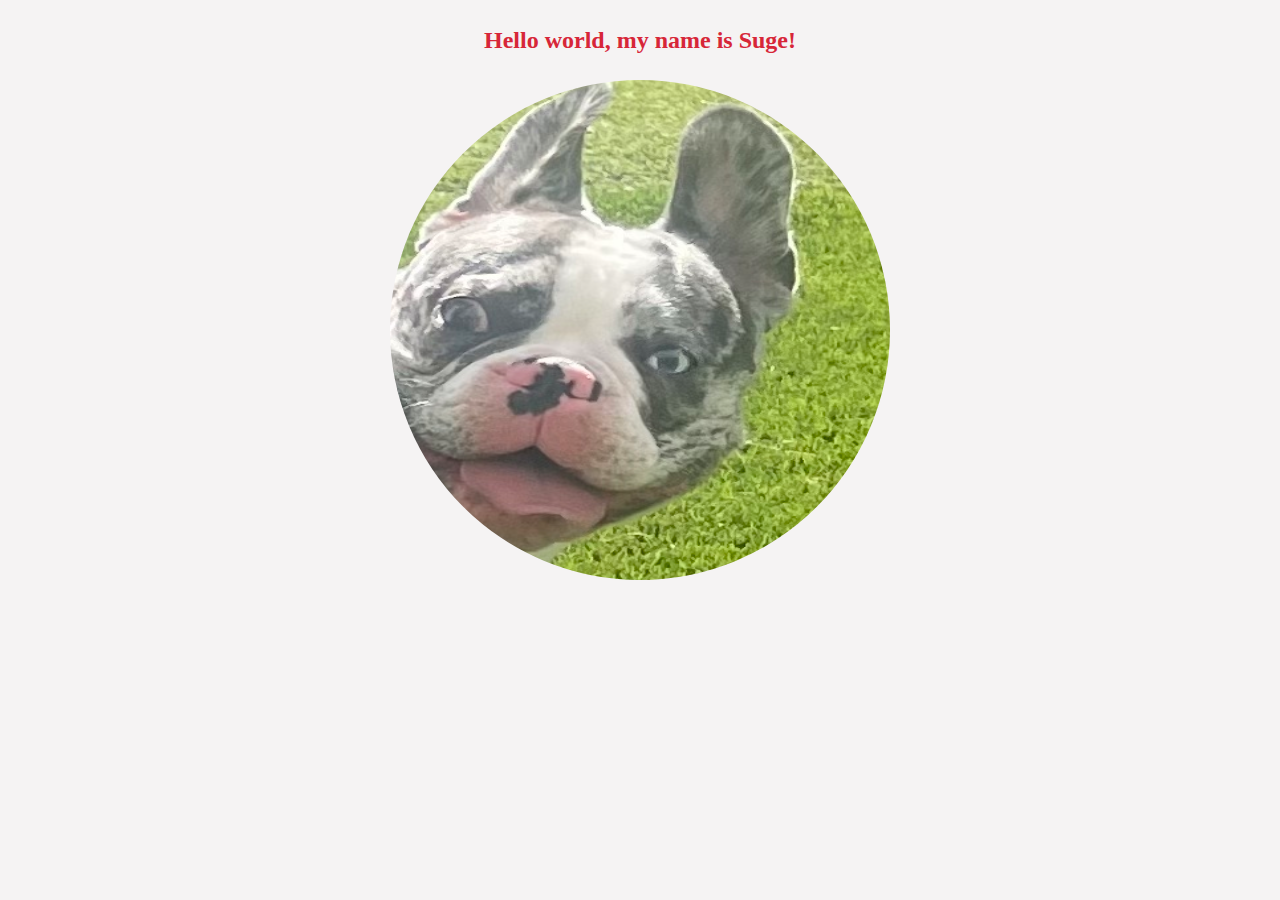
<file: suge.html>
<!DOCTYPE html>
<html lang="en">
<head>
  <meta charset="UTF-8">
  <meta name="viewport" content="width=device-width, initial-scale=1.0">
  <meta name="viewport" content="width=device-width, initial-scale=1">
  <link rel="preconnect" href="https://fonts.googleapis.com">
  <link rel="preconnect" href="https://fonts.gstatic.com" crossorigin>
  <link href="https://fonts.googleapis.com/css2?family=Atkinson+Hyperlegible+Mono:ital,wght@0,200..800;1,200..800&display=swap" rel="stylesheet">
  <link rel="stylesheet" href="suge.css">
  <title>Document</title>
</head>
<body>
  <div class="containter">
    <h1>Hello world, my name is Suge!</h1>
    <img src="images/IMG_1365.jpg" alt="A french bulldog with his tongue out" class="card">
  </div>
</body>
</html>
</file>
<file: suge.css>
img {
  border-radius: 50%;
  height: 500px;
  width: 500px;
}

body {
  background-color: #f0edeeae;
  text-align: center;
}

h1 {
  color: #D72638;
  font-size: 24px;
  line-height: 2em;
}

.container {
  width: 500px;   /* This sets the width */
  margin: 50 auto; /* This automatically sets left/right margins */
}

.container {
  background-color: #F0EDEE;
  border: 1px solid #f0edeeba;
  border-radius: 10px;
  box-shadow: 3px #f0edee43;
  padding: 30px;
  margin: 50px auto;
}

@media (max-width: 960px) {
  /* For a screen < 960px, this CSS will be read */
  .container {
    width: 700px;
  }
}

@media (max-width: 720px) {
  /* For a screen < 720px, this CSS will be read */
  .container {
    width: 500px;
  }
}

@media (max-width: 540px) {
  /* For a screen < 540px, this CSS will be read */
  .container {
    width: 300px;
  }
}
</file>
